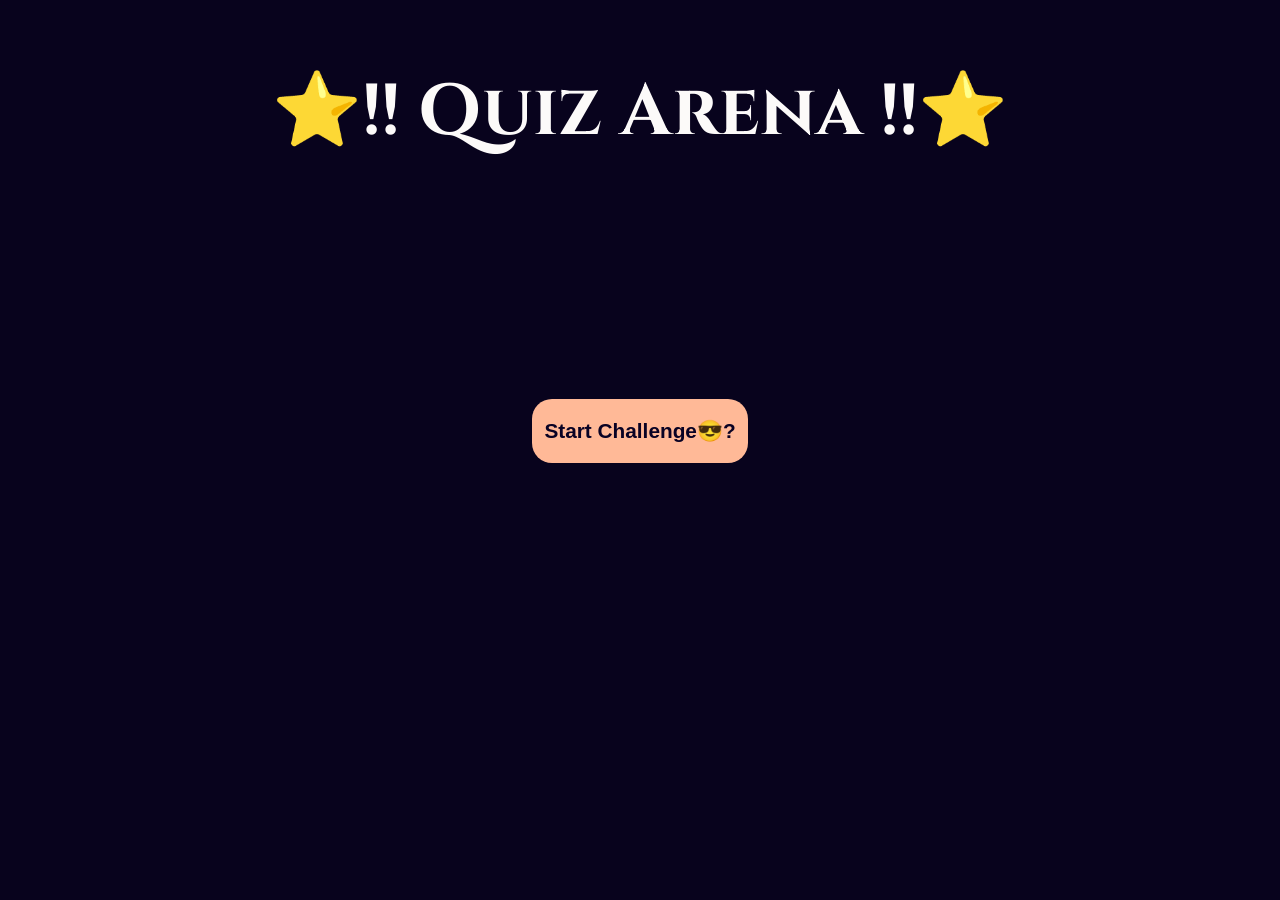
<file: index.html>
<!DOCTYPE html>
<html lang="en">
<head>
    <meta charset="UTF-8">
    <meta name="viewport" content="width=device-width, initial-scale=1.0">
    <meta name="google-site-verification" content="8uFIXW8Q2zLFDcA9RrQA5yOwcTGrCSAkz0RFeSuO21I" />
    <title>Quiz Brain Teasor</title>
    <link rel="icon" type="image/png" href="favicon.png">
    <link rel="stylesheet" href="style.css">
    <link href="https://fonts.googleapis.com/css2?family=Cinzel:wght@600;700&display=swap" rel="stylesheet">
</head>
<body>
    <h1 class="head">⭐!! Quiz Arena !!⭐</h1>
    <div class="game">
        <button class="start-msg">Start Challenge😎?</button>
        <div class="content hide">
            <div class="Question-count">Question :</div>
            <div class="question"></div>
            <div class="options">
                <ul>
                    <li class="choice" id="A"></li>
                    <li class="choice" id="B"></li>
                    <li class="choice" id="C"></li>
                    <li class="choice" id="D"></li>
                </ul>
            </div>
            <div class="result">
                <button class="reset">Reset</button>
                <div class="msg">None</div>
                <button class="next">Next</button>
            </div>
        </div>
        <div class="winner hide">
            <div class="win-msg"></div>
            <button class="Retry">Retry</button>
        </div>
    </div>
    <script src="script.js"></script>
</body>
</html>
</file>
<file: style.css>
*{
    margin : 0px;
    padding: 0px;
    box-sizing: border-box;
}
body {
    background-color: #08031d;
    text-align: center;
    display: flex;
    align-items: center;
    justify-content: center;
    flex-direction: column;
}
.head {
    font-size: 4.5rem;
    color : #fcfaf9;
    text-align: center;
    margin-top: 4rem;
    font-family: "cinzel";
}
.start-msg{
    background-color: #ffb997;
    width  :auto ;
    height : 4rem;
    border-radius: 20px;
    color : #090224;
    font-size: 1.3rem;
    padding: 0.8rem;
    border: none;
    font-weight: 900;
    text-align: center;
    font-family :Verdana, Geneva, Tahoma, sans-serif ;
    transition: 0.3s ease;
}
.game{
    height : 60vh;
    width : 50vw;
    display: flex;
    align-items: center;
    justify-content: center;
}
.start-msg:hover{
   transform: scale(1.05);
   background-color: #f67e7d;
}
.content{
    margin-top: 9rem;
    width : auto;
    height : auto;
    display: flex;
    align-items: center;
    justify-content: center;
    flex-direction: column;
    background: #141A2E;
    border: 1px solid rgba(255,215,0,0.25);
    box-shadow: 0px 0px 1rem rgba(255,215,0,0.35);
    border-radius: 18px;
}
.Question-count{
    background-color :#1F2940;
    height :2rem;
    border-top-left-radius: 15px;
    border-top-right-radius: 15px;
    color  :#E5E5E5;
    width : 100%;
    text-align: left;
    padding: 0.5rem;
    padding-left: 1rem;
    font-weight: 400;
}
.question{
    width : 100%;
    height : auto;
    text-align: center;
    padding: 1rem;
    padding-left: 1.5rem;
    font-size: 1.5rem;
    font-weight: 400;
    color :#F8FAFC;
    background-color :#141A2E;
}
.options {
    border-bottom-left-radius: 15px;
    border-bottom-right-radius: 15px;
    height: auto;
    width : 100%;
    padding: 2rem;
    padding-left: 3rem;
} 
.result {
    height: auto;
    width : 100%;
    display: flex;
    justify-content: center;
    align-items: center;
    padding: 1rem;
    gap :2rem;
    border-radius: 15px;
    margin-top: 0.5rem;
}
.msg , .next , .reset, .Retry{
    height : 3rem;
    width : 8rem;
    border: none;
    font-family: Verdana, Geneva, Tahoma, sans-serif;
    font-size: 1rem;
    border-radius: 20px;
    background-color: grey; /*#0F9D58*/
    color :#E5E5E5;
    align-items: center;
    justify-content: center;
    display: flex;
    box-shadow: 0px 0px 1rem rgba(255,215,0,0.35);
}
.Retry{
    background-color:#694707 ;
    border-radius: 10px;
}
.next{
    background-color:#C9A227 ;
}
.reset{
    background-color: #694707;
}
.next:hover,.reset:hover{
    opacity: 0.5;
}
.options ul li{
    list-style: none;
    padding: 0.7rem;
    font-size: 1.2rem;
    border-radius: 20px;
    margin-top: 0.5rem;
    background-color: #1F2940;
    color :#E5E5E5;
    box-shadow: 0px 0px 0.2rem rgba(255,215,0,0.35);
}
.options ul li:hover{
    background-color: #2D3A5F;
    cursor:pointer;
}
.winner{
    height: auto;
    width : auto;
    display: flex;
    justify-content: center;
    align-items: center;
    flex-direction: column;
    gap : 2rem;
}
.win-msg{
    font-size: 2rem;
    color : #E5E5E5;
    font-weight: 800;
    
}
.hide{
    display: none;
}
@media (max-width : 800px) {
    .head{
        font-size: 3rem;
    }
}
@media (max-width : 600px){
    .question{
        font-size: 1.3rem;
    }
    .content{
        width : 80vw;
    }
}
@media (max-width : 550px) {
    .head{
        font-size: 2.5rem;
    } 
    .start-msg{
        height : 3rem;
        font-size: 1rem;
    }
    .win-msg{
        font-size: 1.5rem;
    }
}
@media (max-width : 430px) {
    .msg , .next,.reset{
        font-size: 1rem;
    }
    .question{
        font-size: 1.1rem;
    }
    .options ul li{
        font-size: 1rem;
    }
    .head{
        font-size: 1.9rem;
    }
    .start-msg{
        font-size: 0.82rem;
    }   
    .win-msg{
        font-size: 1.2rem;
    }
}
@media (max-width : 330px) {
    .msg , .next,.reset{
        font-size: 0.8rem;
    }
    .question{
        font-size: 1rem;
    }
    .options ul li{
        font-size: 0.8rem;
    }
    .head{
        font-size: 1.6rem;
    }
    .start-msg{
        font-size: 0.7rem;
    }
    .win-msg{
        font-size: 1rem;
    }   
}
</file>
